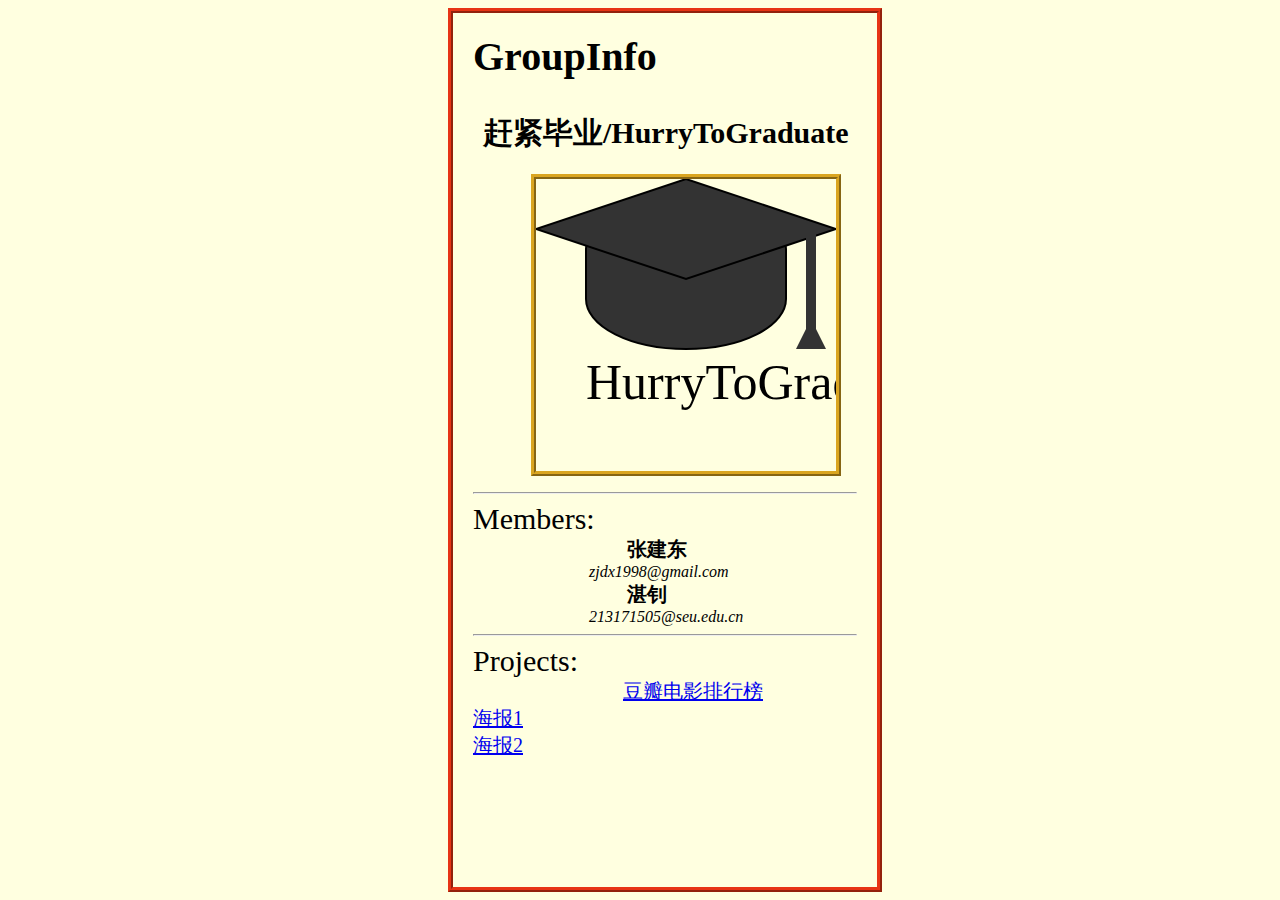
<file: EXP_Week5/index.html>
<?xml version="1.0" encoding="UTF-8"?><html xmlns="http://www.w3.org/1999/xhtml"><head><title>GroupInfo</title><meta content="text/html; charset=utf-8" http-equiv="Content-Type"/><meta content="width=device-width, initial-scale=1.0, maximum-scale=1.0, user-scalable=0;" name="viewport"/><link rel="stylesheet" href="GroupInfo.css" type="text/css"/></head><body><h2 style="font-size:40px">GroupInfo</h2><p xmlns=""><groupname xmlns="" style="font-size:30px">
		赶紧毕业/HurryToGraduate
	</groupname><svg xmlns="http://www.w3.org/2000/svg" width="100%" height="35%" version="1.1"><rect xmlns="http://www.w3.org/2000/svg" x="50" y="20" rx="150" ry="50" width="200" height="150" style="fill:#333333;     stroke:#000000;stroke-width:2"/><polygon xmlns="http://www.w3.org/2000/svg" points="0,50 150,0 300,50 150,100" style="fill:#333333;     stroke:#000000;stroke-width:2"/><polygon xmlns="http://www.w3.org/2000/svg" points="270,50 270,150 260,170 290,170 280,150 280,50" style="fill:#333333"/><text xmlns="http://www.w3.org/2000/svg" id="Groupname" x="50" y="220" style="font-family:cursive; font-size : 50">HurryToGraduate
				</text></svg><hr xmlns=""/><members xmlns="">Members:</members><br xmlns=""/><name xmlns="">
				张建东
			</name><br xmlns=""/><email xmlns="">
				zjdx1998@gmail.com
			</email><br xmlns=""/><name xmlns="">
				湛钊
			</name><br xmlns=""/><email xmlns="">
				213171505@seu.edu.cn
			</email><br xmlns=""/><hr xmlns=""/><members xmlns="">Projects:<br xmlns=""/></members><project xmlns=""><a xmlns="" href="doubanMovie.xml">豆瓣电影排行榜</a><br xmlns=""/><a xmlns="" href="./detail1.xml">海报1</a><br xmlns=""/><a xmlns="" href="./poster2.html">海报2</a></project></p></body></html>
</file>
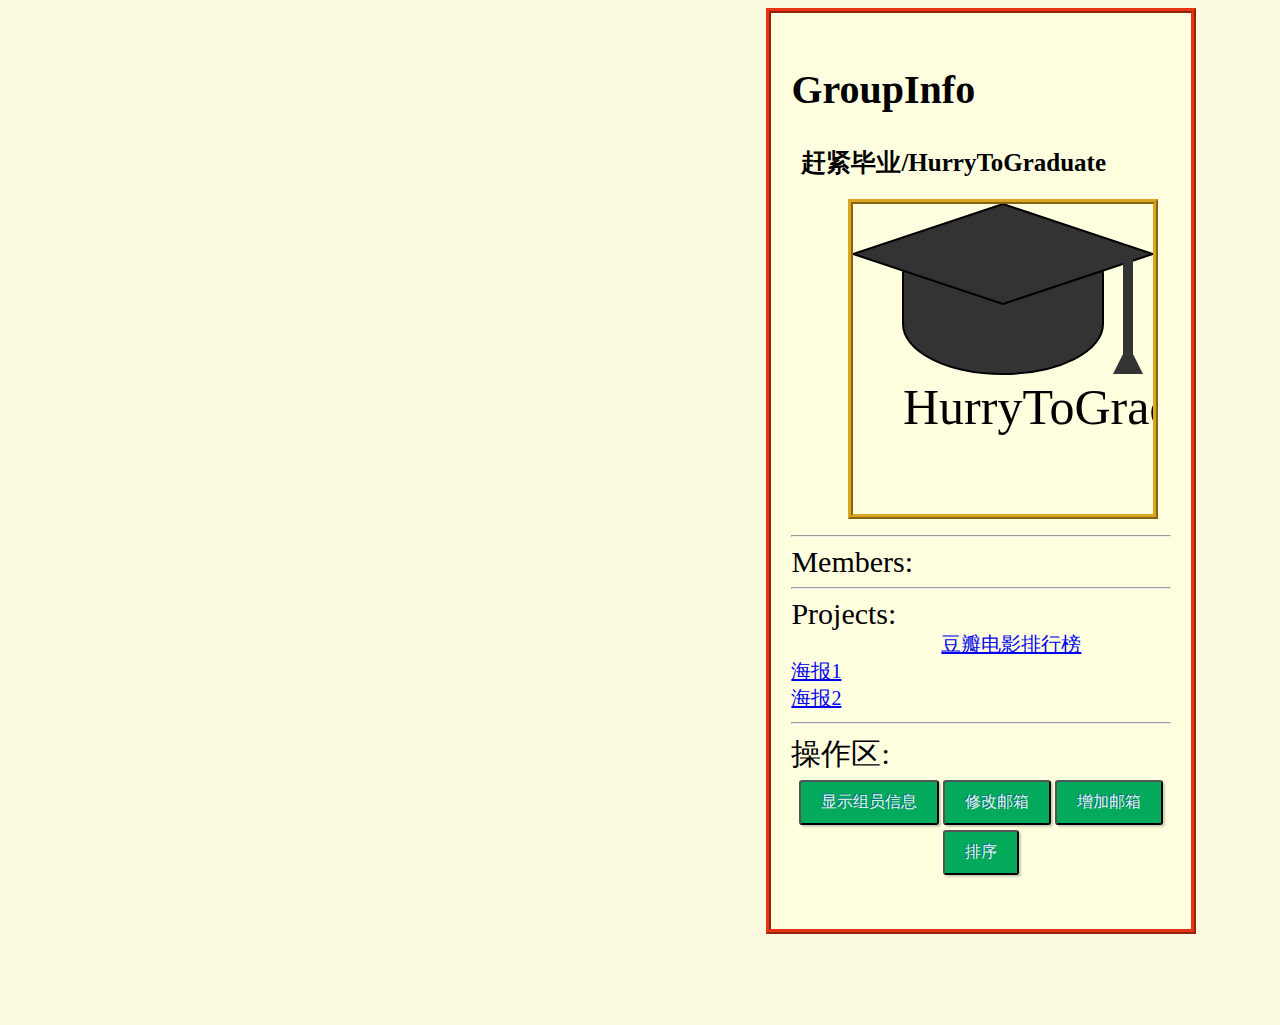
<file: EXP_Week8/Dom/index.html>
<?xml version="1.0" encoding="UTF-8" ?>
<html xmlns="http://www.w3.org/1999/xhtml">
    <head>
        <title>GroupInfo</title>
        <meta content="text/html; charset=utf-8" http-equiv="Content-Type" />
        <meta content="width=device-width, initial-scale=1.0, maximum-scale=1.0, user-scalable=0" name="viewport" />
        <link rel="stylesheet" href="GroupInfo.css" type="text/css" />
    </head>
    <body class="combine">
        <div id="main">
            <div id='LeftPart' class="output">
                
            </div>
            <div id='CenterPart' class="mbody">
                <link rel="stylesheet" href="index.css" type="text/css" />
                <h2 style="font-size:40px">GroupInfo</h2>
                <p>
                    <groupname style="font-size:25px">
        		    赶紧毕业/HurryToGraduate
        	    </groupname>
                    <svg xmlns="http://www.w3.org/2000/svg" width="100%" height="35%" version="1.1">
                        <rect xmlns="http://www.w3.org/2000/svg" x="50" y="20" rx="150" ry="50" width="200" height="150" style="fill:#333333;     stroke:#000000;stroke-width:2" />
                        <polygon xmlns="http://www.w3.org/2000/svg" points="0,50 150,0 300,50 150,100" style="fill:#333333;     stroke:#000000;stroke-width:2" />
                        <polygon xmlns="http://www.w3.org/2000/svg" points="270,50 270,150 260,170 290,170 280,150 280,50" style="fill:#333333" />
                        <text xmlns="http://www.w3.org/2000/svg" id="Groupname" x="50" y="220" style="font-family:cursive; font-size : 50">HurryToGraduate
        				</text>
                    </svg>
                    <hr/>
                    <members>Members:</members>
                    <br/>
                    <grouppanel>
         <!--                <name>
                            张建东
                        </name>
                        <br/>
                        <email>
                            zjdx1998@gmail.com
                        </email>
                        <br/>
                        <name>
                            湛钊
                        </name>
                        <br/>
                        <email>
                            213171505@seu.edu.cn
                        </email>
                        <br/> -->
                    </grouppanel>
                    <hr/>
                    <members>
                        Projects:
                        <br/>
                    </members>
                    <project>
                        <a href="./doubanMovie.xml">豆瓣电影排行榜</a>
                        <br/>
                        <a href="./detail1.xml">海报1</a>
                        <br/>
                        <a href="./poster2.xml">海报2</a>
                        <br/>
                        <hr/>
                    </project>
                    <members>
                        操作区:
                        <br/>
                    </members>
                    <div align="center" style="margin:5px;">
                    <button class="button" onclick='renderGroupPage()'> 显示组员信息 </button>
                    <button class="button" onclick='modifyEmail()'> 修改邮箱 </button>
                    <button class="button" onclick='addEmail()'> 增加邮箱 </button>
                    </div>
                    <div align="center">
                    <button class="button" onclick='sort()'> 排序 </button>
                    </div>
                    <br/>
                </p>
            </div>
        </div>
    </body>
    <script src="./load.js" defer=true></script>
    <script src="./index.js" defer=true></script>
</html>
</file>
<file: EXP_Week5/GroupInfo.css>
body{
    margin-left:35%;
    background-color: #FFFFE0;
    padding:20px;
    width:30%;
    border:#e73415 ridge thick;
}
/* body{
    width: 100%;
    height: 100vh;	
    margin: 0 auto;
    background-image: url(./bkg.jpg);
    background-repeat: no-repeat;
    background-size: cover;
    overflow: auto;
} */
svg{
    position: relative;
    border:goldenrod ridge thick;
    width:300px;
    margin-left:15% ;
    margin-top:20px;
}
groupname{
    position: relative;
    margin-left: 10px;
    font-weight: 800;
}
members{
    margin-top: 20px;
    font-size: 30px;
    font-weight: 500;
    text-align: center;
}
project{
    margin-top: 20px;
    margin-left: 150px;
    text-align: center;
    font-size: 20px;
}
name{
    position: relative;
    margin-left: 35%;
    font-size: 20px;
    font-weight: bold;
    padding: 20px;
    margin-top:20px ;
}
email{
    position: relative;
    margin-left: 25%;
    padding: 20px;
    margin-bottom: 10px;
    font-style: italic;
}
</file>
<file: EXP_Week8/Dom/GroupInfo.css>
.mbody{
    display: inline-block;
    float:left;
    margin-left:10%;
    background-color: #FFFFE0;
    padding:20px;
    width:30%;
    border:#e73415 ridge thick;
}
/* body{
    width: 100%;
    height: 100vh;	
    margin: 0 auto;
    background-image: url(./bkg.jpg);
    background-repeat: no-repeat;
    background-size: cover;
    overflow: auto;
} */
svg{
    position: relative;
    border:goldenrod ridge thick;
    width:300px;
    margin-left:15% ;
    margin-top:20px;
}
groupname{
    position: relative;
    margin-left: 10px;
    font-weight: 800;
}
members{
    margin-top: 20px;
    font-size: 30px;
    font-weight: 500;
    text-align: center;
}
project{
    margin-top: 20px;
    margin-left: 150px;
    text-align: center;
    font-size: 20px;
}
name{
    position: relative;
    margin-left: 35%;
    font-size: 20px;
    font-weight: bold;
    padding: 20px;
    margin-top:20px ;
}
email{
    position: relative;
    margin-left: 25%;
    padding: 20px;
    margin-bottom: 10px;
    font-style: italic;
}
</file>
<file: EXP_Week8/Dom/index.css>
.combine{
	background-color: #FBFAE1;
}
.button {
	display: inline-block;
	-webkit-box-sizing: content-box;
	-moz-box-sizing: content-box;
	box-sizing: content-box;
	float: none;
	z-index: auto;
	width: auto;
	height: auto;
	position: static;
	cursor: pointer;
	opacity: 1;
	margin: 0;
	padding: 10px 20px;
	overflow: visible;
	-webkit-border-radius: 3px;
	border-radius: 3px;
	font: normal 16px/normal "Times New Roman", Times, serif;
	color: rgba(255, 255, 255, 0.9);
	-o-text-overflow: clip;
	text-overflow: clip;
	background: #03aa5c;
	-webkit-box-shadow: 2px 2px 2px 0 rgba(0, 0, 0, 0.2);
	box-shadow: 2px 2px 2px 0 rgba(0, 0, 0, 0.2);
	text-shadow: -1px -1px 0 rgba(15, 73, 168, 0.66);
	-webkit-transition: all 300ms cubic-bezier(0.42, 0, 0.58, 1);
	-moz-transition: all 300ms cubic-bezier(0.42, 0, 0.58, 1);
	-o-transition: all 300ms cubic-bezier(0.42, 0, 0.58, 1);
	transition: all 300ms cubic-bezier(0.42, 0, 0.58, 1);
	-webkit-transform: none;
	transform: none;
	-webkit-transform-origin: 50% 50% 0;
	transform-origin: 50% 50% 0;
}

.output{
	display: inline-block;
	-webkit-box-sizing: content-box;
	-moz-box-sizing: content-box;
	box-sizing: content-box;
	float: left;
	z-index: auto;
	width: 50%;
	height: 115%;
	position: auto;
	cursor: default;
	opacity: 1;
	margin: 0;
	padding: 0;
	overflow: scroll;
	scrollbar-face-color: #889B9F;
	scrollbar-shadow-color: #3D5054;
	scrollbar-highlight-color: #C3D6DA;
	scrollbar-3dlight-color: #3D5054;
	scrollbar-darkshadow-color: #85989C;
	scrollbar-track-color: #95A6AA;
	scrollbar-arrow-color: #FFD6DA;
	border: none;
	-webkit-border-radius: 0;
	border-radius: 0;
	font: normal 16px/1 "Times New Roman", Times, serif;
	color: rgba(247,244,244,1);
	-o-text-overflow: ellipsis;
	text-overflow: ellipsis;
	background: url("https://enjoycss.com/bg-img/custom/50955-3kegy8.zz72u.jpg");
	background-position: 50% 50%;
	-webkit-background-origin: padding-box;
	background-origin: padding-box;
	-webkit-background-clip: border-box;
	background-clip: border-box;
	-webkit-background-size: auto auto;
	background-size: auto auto;
	-webkit-box-shadow: none;
	box-shadow: none;
	text-shadow: none;
	-webkit-transition: all 200ms cubic-bezier(0.42, 0, 0.58, 1) 10ms;
	-moz-transition: all 200ms cubic-bezier(0.42, 0, 0.58, 1) 10ms;
	-o-transition: all 200ms cubic-bezier(0.42, 0, 0.58, 1) 10ms;
	transition: all 200ms cubic-bezier(0.42, 0, 0.58, 1) 10ms;
	-webkit-transform: none;
	transform: none;
	-webkit-transform-origin: 50% 50% 0;
	transform-origin: 50% 50% 0;
}
</file>
